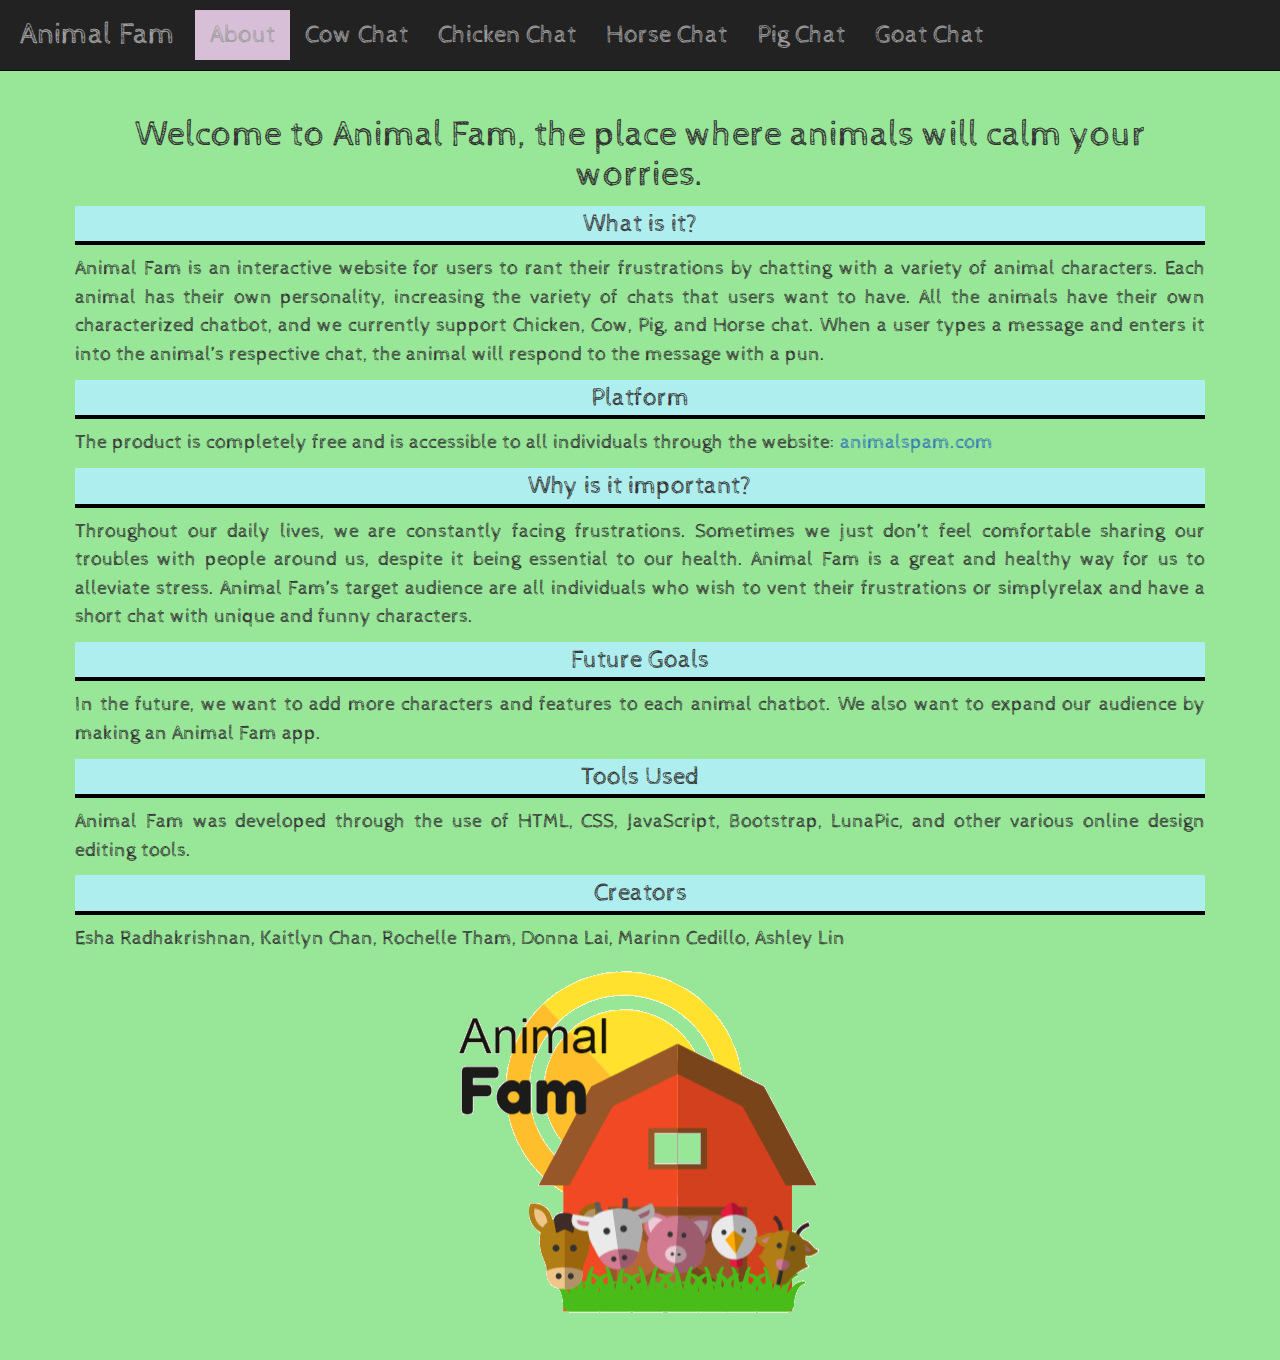
<file: about.html>
<!DOCTYPE html>
<html lang="en">
  <head>
    <meta charset="utf-8"> 
    <meta name="viewport" content="width=device-width, initial-scale=1">
    <title>About Animal Fam</title>
     <link rel="stylesheet" href="https://maxcdn.bootstrapcdn.com/bootstrap/3.3.7/css/bootstrap.min.css">
  <script src="https://ajax.googleapis.com/ajax/libs/jquery/1.11.1/jquery.min.js"></script>
  <script src="https://maxcdn.bootstrapcdn.com/bootstrap/3.3.7/js/bootstrap.min.js"></script>
  <script src="main.js"></script>
  <link rel="stylesheet" type="text/css" href="main.css">
 <link href="https://fonts.googleapis.com/css?family=Cabin+Sketch" rel="stylesheet">
  </head>

  <body> 

    <div class="container-fluid">
    <nav class="navbar navbar-inverse navbar-fixed-top">
    <div class="container-fluid">
    <div class="navbar-header">
      <button type="button" class="navbar-toggle" data-toggle="collapse" data-target="#myNavbar">
        <span class="icon-bar"></span>
        <span class="icon-bar"></span>
        <span class="icon-bar"></span>
      </button>
      <a class="navbar-brand" href="index.html" id = "homebar">Animal Fam</a>
    </div>

    <div class="collapse navbar-collapse" id="myNavbar">
    
      <ul class="nav navbar-nav">
        
          <li><a  class = "active" href = "about.html">About</a></li> 
          <li><a href="cow.html">Cow Chat</a></li>
          <li><a href="chicken.html">Chicken Chat</a></li>
          <li><a href="horse.html">Horse Chat</a></li>
          <li><a href="pig.html">Pig Chat</a></li>
          <li><a href="goat.html">Goat Chat</a></li>
        
     </ul>
    </div>
  </div>
</nav>
   <div id = "intro" class="container">
 <br><br>
  <h1>Welcome to Animal Fam, the place where animals will calm your worries.</h1>
  
  <p id = "label">What is it?</p>
  <p id = "text">Animal Fam is an interactive website for users to rant their frustrations by chatting with a variety of animal characters. Each animal has their own personality, increasing the variety of chats that users want to have. All the animals have their own characterized chatbot, and we currently support Chicken, Cow, Pig, and Horse chat. When a user types a message and enters it into the animal’s respective chat, the animal will respond to the message with a pun.</p>

  <p id = "label">Platform</p>
  <p id = "text">The product is completely free and is accessible to all individuals through the website: <a>animalspam.com</a></p>


  <p id = "label">Why is it important?</p>
  <p id = "text">Throughout our daily lives, we are constantly facing frustrations. Sometimes we just don’t feel comfortable sharing our troubles with people around us, despite it being essential to our health. Animal Fam is a great and healthy way for us to alleviate stress. Animal Fam’s target audience are all individuals who wish to vent their frustrations or simplyrelax and have a short chat with unique and funny characters.</p>

  <p id = "label">Future Goals</p>
  <p id = "text">In the future, we want to add more characters and features to each animal chatbot. We also want to expand our audience by making an Animal Fam app.</p>

  <p id = "label">Tools Used</p>
  <p id = "text">Animal Fam was developed through the use of HTML, CSS, JavaScript, Bootstrap, LunaPic, and other various online design editing tools.</p>

  <p id = "label">Creators</p>
  <p id = "text">Esha Radhakrishnan, Kaitlyn Chan, Rochelle Tham, Donna Lai, Marinn Cedillo, Ashley Lin</p>

  <img src="tranfam.png" alt="Animal Fam">
</div>
  
</div>
  </body>
</html>
</file>
<file: main.css>
body{
	background-color: #98e698;
	font-size: 25px;
	font-family: 'Cabin Sketch', cursive;


}
p{
	font-size: 25px;
}
#label{
	
	border-bottom: 4px solid black;
    background-color: PaleTurquoise;
}
#text{
	font-size: 20px;
	text-align: justify;
}
#homebar{
	font-size: 30px;
}
#homepic {
	display: block;
    margin: auto;
    width: 40%;;
}


.active {
	background-color: Thistle;
}

#intro{
	padding: 20px;
	text-align: center;
}

div{
	padding: 5px;
}

.fix{
    right: 50%;

    }
</file>
